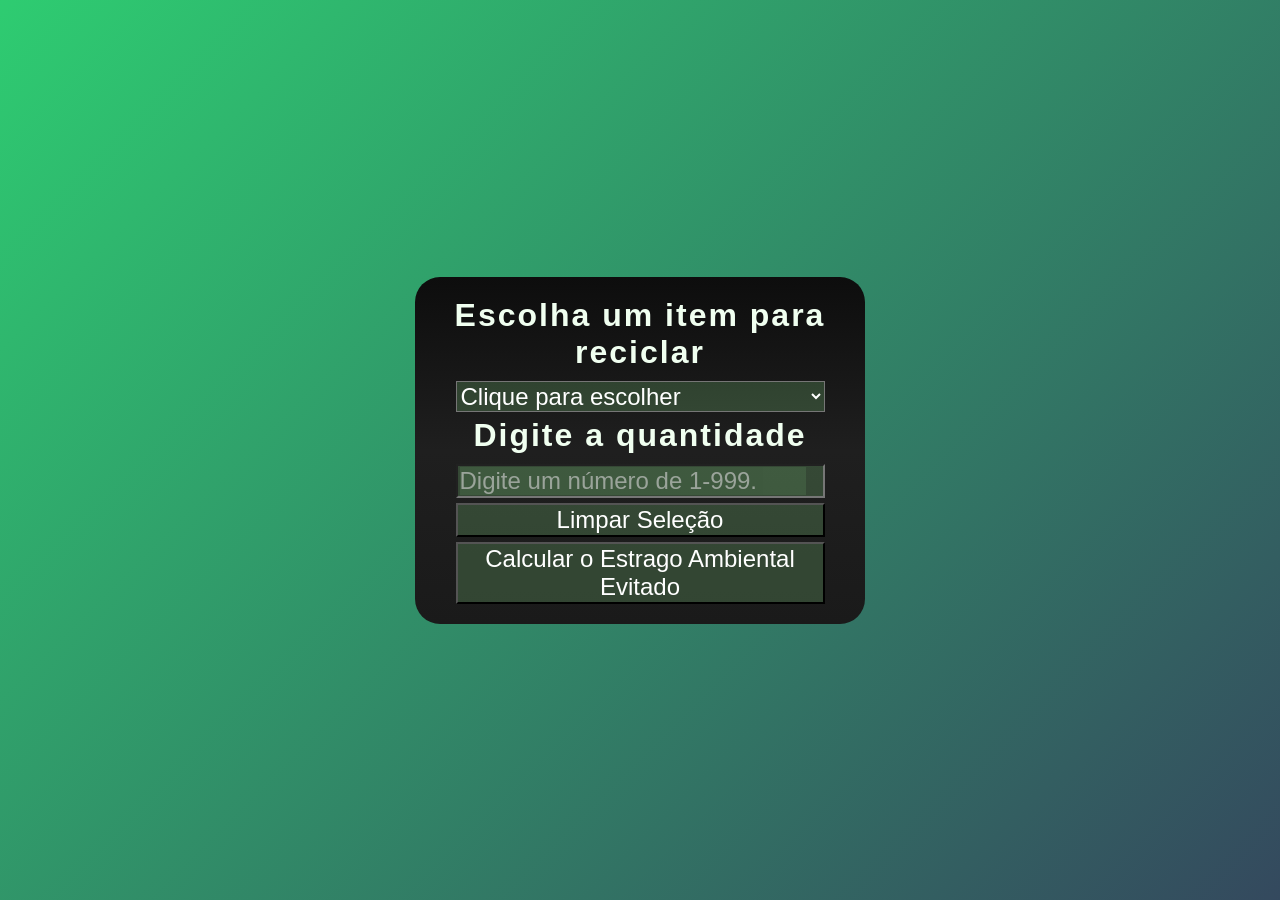
<file: index.html>
<!doctype html>
<html lang="en">
  <head>
    <meta charset="UTF-8" />
    <meta name="viewport" content="width=device-width, initial-scale=1.0" />
    <title>Calculadora de Impacto Ambiental</title>
    <link rel="stylesheet" href="style.css" />
  </head>
  <body>
    <div id="container">
      <label for="tipoLixo">Escolha um item para reciclar</label>
      <select name="" id="tipoLixo">
        <option value="" disabled selected>Clique para escolher</option>
        <option value="Smartphone">Smartphone</option>
        <option value="Notebook">Notebook</option>
        <option value="Geladeira">Geladeira</option>
        <option value="CPUnontebook">Notebook (CPU)</option>
        <option value="Ar">Ar-condicionado</option>
        <option value="Micro">Micro-ondas</option>
        <option value="Lavadora">Lavadora de Roupas</option>
        <option value="Impressora">Impressora</option>
        <option value="Pilhas">Pilha</option>
      </select>

      <label for="quantidade">Digite a quantidade</label>
      <input
        type="number"
        id="quantidade"
        name="quantidade"
        min="0"
        max="999"
        step="2"
        placeholder="Digite um número de 1-999."
      />
      <button id="reset" onclick="reset()">Limpar Seleção</button>
      <button id="enviar" onclick="CalcularImpacto()">
        Calcular o Estrago Ambiental Evitado
      </button>

      <div id="aviso" style="display: none">
        <div id="conteudoAviso"></div>
      </div>
    </div>
    <script>
      function CalcularImpacto() {
        const dadosReciclagem = {
          Smartphone: {
            v1: 75,
            v2: 600,
            txt1: "kg de metal bruto deixaram de ser extraídos",
            txt2: "litros d'água deixaram de ser consumidos",
          },
          Notebook: {
            v1: 25,
            txt1: "kg de CO2 deixam de serem emitidos à atmosfera",
          },
          Geladeira: {
            v1: 45,
            txt1: "kg (aço e cobre) podem ser poupados da natureza",
          },
          CPUnontebook: {
            v1: 0.35,
            v2: 32,
            txt1: "g de ouro é poupado da natureza",
            txt2: " litros d'água deixam de serem consumidos",
          },
          Ar: {
            v1: 30,
            txt1: "kg de metais preciosos são poupados da natureza",
          },
          Micro: {
            v1: 12,
            v2: 35,
            txt1: "kg de ferro e cobre são recuperados",
            txt2: "kg de minérios brutos deixam de serem extraídos",
          },
          Lavadora: {
            v1: 40,
            v2: 15,
            txt1: "kg de metais e plásticos são recuperados",
            txt2: "dias de energia para abastecer uma casa média são economizadas",
          },
          Impressora: {
            v1: 4,
            v2: 6,
            txt1: "kg de plásticos são recuperados",
            txt2: "litros de petróleo são poupados do refino para fabricação de plástico",
          },
          Pilhas: {
            v1: 600000,
            txt1: "litros de água são postos em segurança, devido ao eventual vazamento de eletrólitos e metais pesados",
          },
        };

        const ItemSelecionado = document.getElementById("tipoLixo").value;
        const qtd = parseInt(document.getElementById("quantidade").value);
        const divAviso = document.getElementById("aviso");
        const conteudoAviso = document.getElementById("conteudoAviso");

        if (!ItemSelecionado || qtd <= 0) {
          alert("Verifique os campos selecionados!");
          return;
        }

        const info = dadosReciclagem[ItemSelecionado];
        const conta1 = info.v1 * qtd;
        const result1 = conta1.toLocaleString("pt-BR");

        let mensagemFinal = `Ao reciclar ${qtd} unidade(s), ${result1} ${info.txt1}`;

        if (info.v2) {
          const conta2 = info.v2 * qtd;
          const result2 = conta2.toLocaleString("pt-BR");
          mensagemFinal += ` e ${result2} ${info.txt2}`;
        }

        conteudoAviso.innerHTML = `<p>${mensagemFinal}.</p>`;
        divAviso.style.display = "block";
      }

      function reset() {
        document.getElementById("tipoLixo").value = "";
        document.getElementById("quantidade").value = "";
        document.getElementById("aviso").style.display = "none";
      }
    </script>
  </body>
</html>
</file>
<file: style.css>
* {
  box-sizing: border-box;
}
body {
  background: linear-gradient(135deg, #2ecc71 0%, #34495e 100%);
  padding: 0;
  margin: 0;
  width: 100vw;
  height: 100vh;
  display: flex;
  align-items: center;
  justify-content: center;
}

#container {
  flex-direction: column;
  display: flex;
  width: 90%;
  max-width: 450px;
  height: auto; 
  min-height: 250px;
  padding: 20px;
  align-items: center;
  justify-content: center;
  gap: 5px;
  background: linear-gradient(to bottom, #0d0d0d, #1f1f1f, #1a1a1a);
  border-radius: 25px;
}

#tipoLixo,
#quantidade,
#reset,
#enviar,
#aviso {
  display: flex;
  align-items: center;
  justify-content: center;
  font-family: Arial, Helvetica, sans-serif;
  width: 90%;
  font-size: 1.5rem;
}

#aviso {
  color: #2f4f4f;
  font-family: Arial, Helvetica, sans-serif;
  font-weight: bolder;
}

label {
  text-align: center;
  width: 95%;
  font-family: Arial, Helvetica, sans-serif;
  font-weight: bold;
  font-size: 2rem;
  color: #f0fff0;
  letter-spacing: 2px;
  margin-bottom: 5px;
}

input,
button,
select,
#quantidade::placeholder {
  background-color: rgba(144, 238, 144, 0.2);
  color: white;
}
select option {
  background-color: #1a1a1a; 
  color: white;
}

#reset {
  transition:
    background-color 0.3s ease,
    transform 0.3s ease;
}
#reset:hover {
  background-color: #ff6b6b;
  color: white;
  transform: scale(0.95);
  box-shadow: 0 0 15px rgba(255, 107, 107, 0.3);
}
#enviar {
  transition:
    background-color 0.3s ease,
    transform 0.3s ease;
}
#enviar:hover {
  background-color: #90ee90;
  color: #000;
  transform: scale(1.05);
  box-shadow: 0 0 20px rgba(144, 238, 144, 0.4); 
}

select:focus {
  outline: 2px solid #90ee90;
  background-color: rgba(144, 238, 144, 0.3);
}

#quantidade::placeholder {
  opacity: 0.5;
}
</file>
